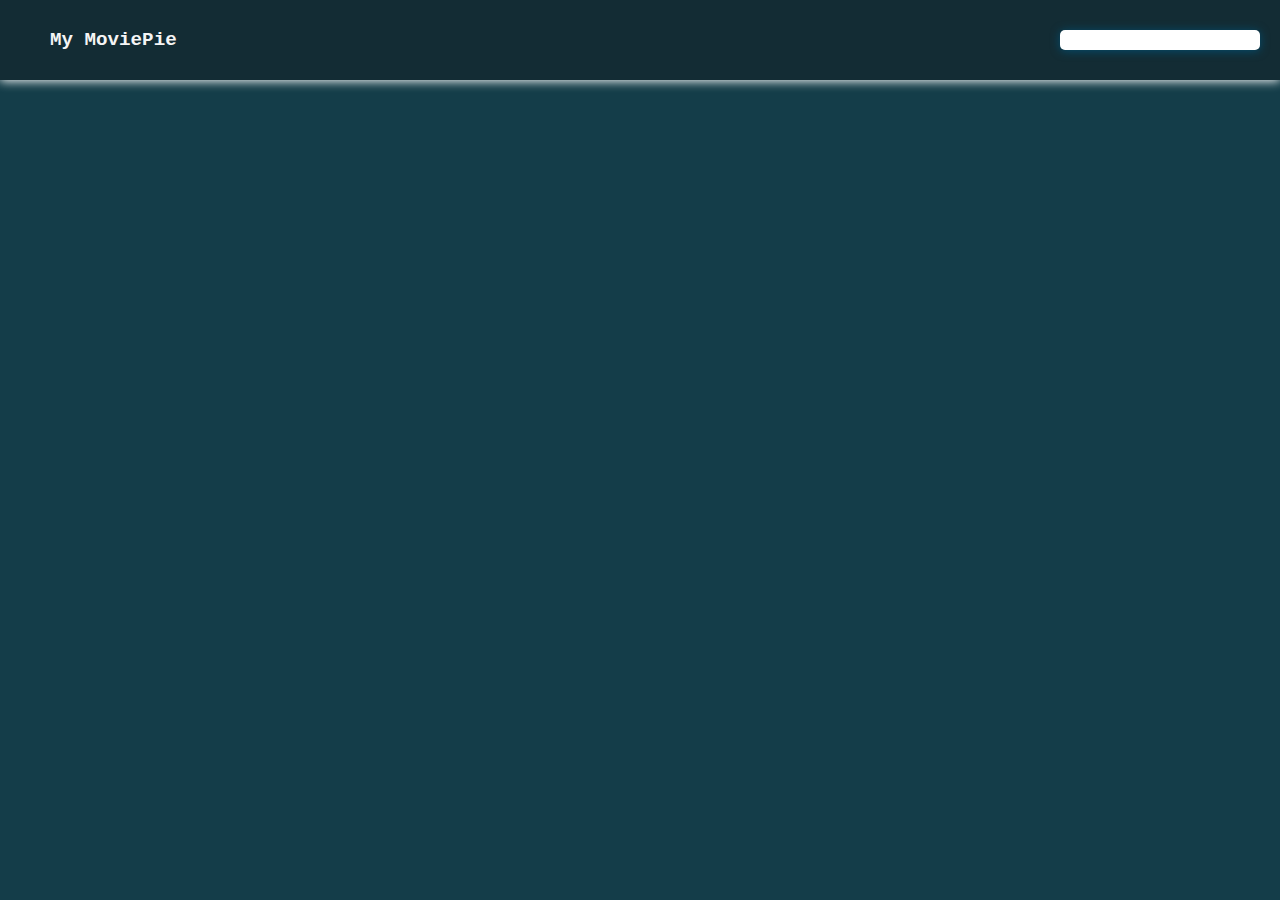
<file: main/index.html>
<!DOCTYPE html>
<html lang="en">

<head>
    <meta charset="UTF-8" />
    <meta http-equiv="X-UA-Compatible" content="IE=edge" />
    <meta name="viewport" content="width=device-width, initial-scale=1.0" />
    <title>MyMoviePie</title>
    <link rel="icon" href="https://cdn.icon-icons.com/icons2/2632/PNG/512/movies_icon_159164.png">
    <link rel="stylesheet" href="style.css">
</head>

<body>
    <nav>
        <div>
            <span> My MoviePie </span>
        </div>
        <div class="search">
            <input type="text">
        </div>
    </nav>
    <span class ="sectionTitle">
     
    </span>
    <section>

    </section>
    <script src="script.js"></script>
</body>

</html>
</file>
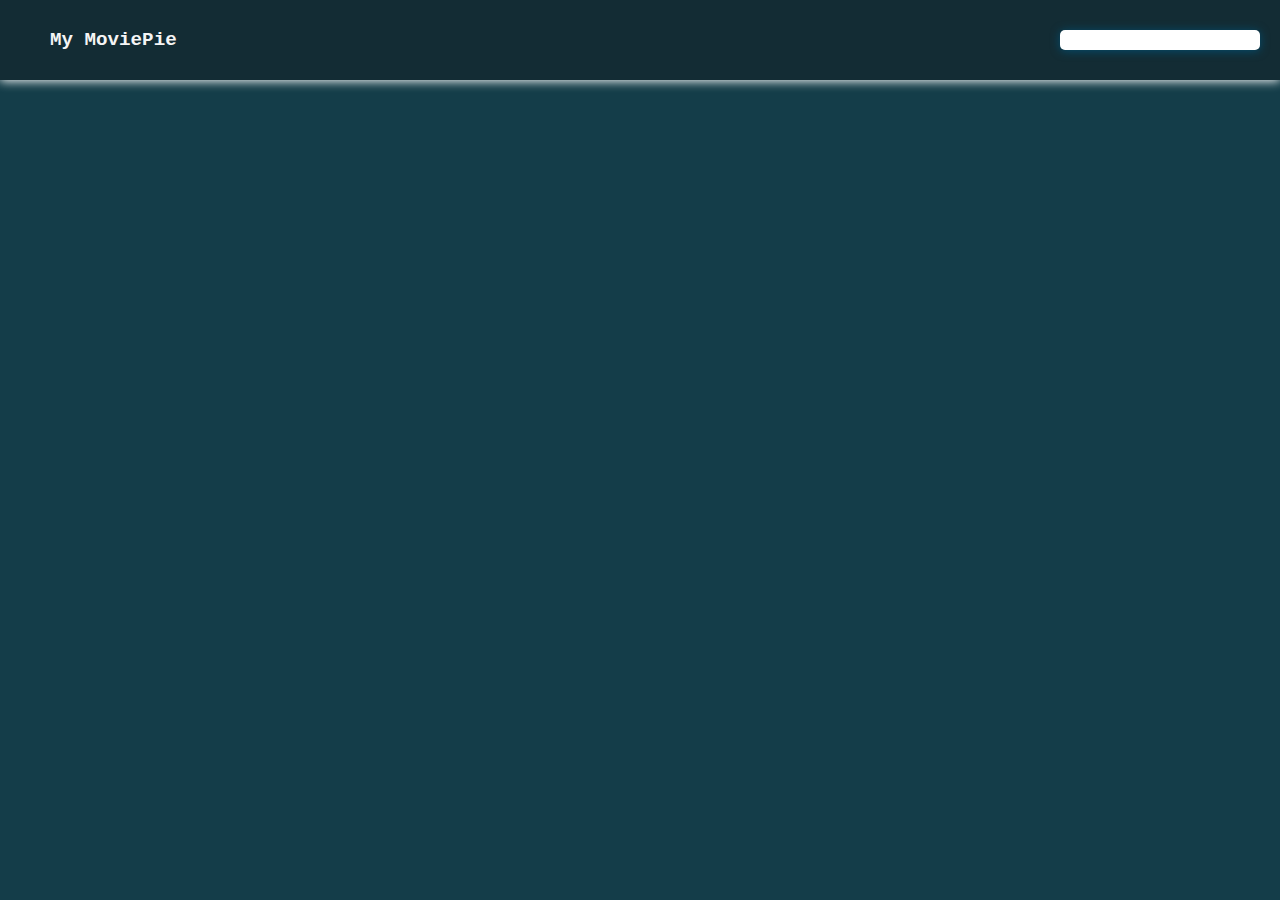
<file: page/index.html>
<!DOCTYPE html>
<html lang="en">
<head>
    <meta charset="UTF-8">
    <meta http-equiv="X-UA-Compatible" content="IE=edge">
    <meta name="viewport" content="width=device-width, initial-scale=1.0">
    <title>MyMoviePie</title>
    <link rel="icon" href="https://cdn.icon-icons.com/icons2/2632/PNG/512/movies_icon_159164.png">
    <link rel="stylesheet" href="style.css">
</head>
<body>
    <nav>
        <div>
            <span>My MoviePie</span>
        </div>
        <div class="search">
            <input type="text">
        </div>
    </nav>
    <section>
    </section>
    <script src="script.js"></script>
</body>
</html>
</file>
<file: main/style.css>
*{
    margin: 0;
    padding:0;
    box-sizing: border-box;
    font-family: 'Courier New', Courier, monospace;
}
body{
    background-color: #143d49;
}
nav{
    display: flex;
    justify-content:space-between;
    align-items: center;
    height: 80px;
    background-color: #132c34;
    box-shadow:  0 1px 10px 0px rgb(255, 255, 255);
    margin-bottom: 20px;
}
nav span {
    font-weight: bold;
    color:whitesmoke ;
    margin-left:50px ;
    font-size: 1.2em;
    cursor: pointer;
}
nav div input {
    margin-right:20px ;
    width: 200px;
    outline: 0;
    border-radius: 5px;
    border:0 ;
    box-shadow:  0 1px 10px 0px rgb(4, 78, 111);
    height: 20px;
    padding: 5px;
}
.sectionTitle{
    margin-left:20px;
    font-size: 1.15em;
}
section{
    padding: calc( ( 100% - ( 200px * 6)) / 6);
    display: flex;
    align-items: center;
    flex-wrap: wrap;
}
section >*{
    margin:  calc( ( 100% - ( 200px * 6)) / 6)  0  0 calc( ( 100% - ( 200px * 6)) / 6) ;
    border:solid black;
    width:200px ; 
    height: 300px;
    cursor:pointer;
    position:relative ;
}
section >* img{
    width: 100%;
    height: 100%;
    -webkit-user-drag: none;
}
section > *::after {
    content:attr(data-title);
    width: 100%;
    text-align: center;
    font-size: 19px;
    position: absolute;
    left: 0;
    bottom: 0;
    height: 25%;
    background-color: #1c1c1cc7;
    color: white;
    opacity: 0; 
    transition: opacity 400ms ease-out; 
    display: grid;
    place-content: center;
}
section > *:hover::after {
    opacity: 1;
}
</file>
<file: page/style.css>
*{
    margin: 0;
    padding:0;
    box-sizing: border-box;
    font-family: 'Courier New', Courier, monospace;
}
body{
    background-color: #143d49;
}
nav{
    display: flex;
    justify-content:space-between;
    align-items: center;
    height: 80px;
    background-color: #132c34;
    box-shadow:  0 1px 10px 0px rgb(255, 255, 255);
    margin-bottom: 20px;
}
nav span {
    font-weight: bold;
    color:whitesmoke ;
    margin-left:50px ;
    font-size: 1.2em;
    cursor: pointer;
}
nav div input {
    margin-right:20px ;
    width: 200px;
    outline: 0;
    border-radius: 5px;
    border:0 ;
    box-shadow:  0 1px 10px 0px rgb(4, 78, 111);
    height: 20px;
    padding: 5px;
}
section{
    color: white;
}
img{
    width:200px ; 
    height: 300px;
    margin-bottom:20px ; 
}
</file>
